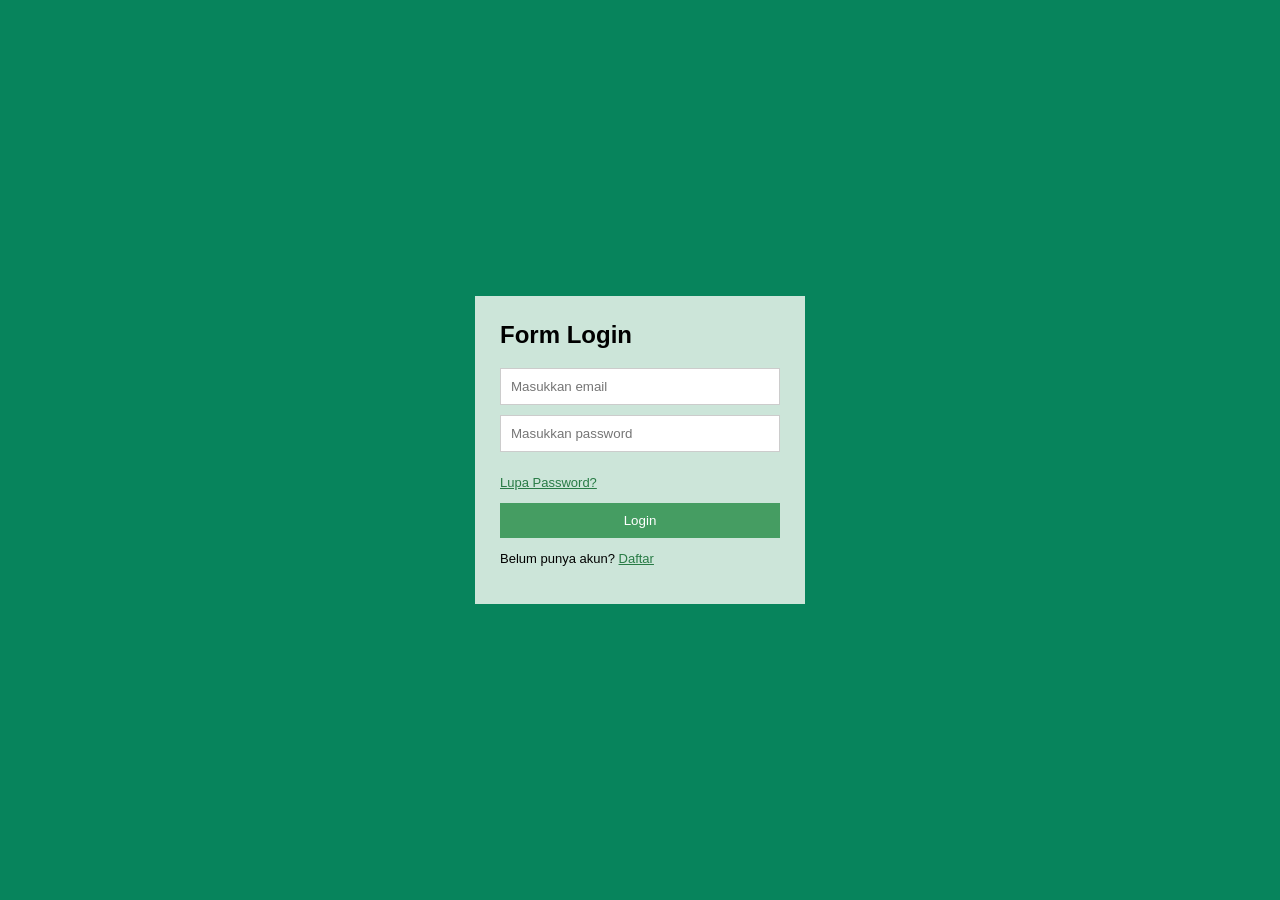
<file: index.html>
<!DOCTYPE html>
<html lang="id">
<head>
    <meta charset="UTF-8">
    <meta name="viewport" content="width=device-width, initial-scale=1.0">
    <title>Form Login</title>

    <!-- INTERNAL CSS -->
    <style>
        body {
            font-family: Arial, sans-serif;
            background-color: #07845c;
            display: flex;
            justify-content: center;
            align-items: center;
            min-height: 100vh;
            margin: 0;
        }

        .kotak {
            background-color: #cce5d9;
            padding: 25px;
            width: 280px;
            max-width: 85%;
        }

        h2 {
            margin-top: 0;
        }

        input {
            width: 100%;
            padding: 10px;
            margin-bottom: 10px;
            box-sizing: border-box;
            border: 1px solid #ccc;
        }

        button {
            width: 100%;
            padding: 10px;
            background-color: #459d62;
            color: white;
            border: none;
            cursor: pointer;
        }

        button:hover {
            background-color: #287b45;
        }

        a {
            color: #287b45;
        }

        p {
            font-size: 13px;
        }
    </style>
</head>

<body>

    <div class="kotak">
        <h2>Form Login</h2>

        <form action="#" method="post">

            <input type="email"
                   name="email"
                   placeholder="Masukkan email"
                   required>

            <input type="password"
                   name="password"
                   placeholder="Masukkan password"
                   required>

            <p><a href="#">Lupa Password?</a></p>

            <button type="submit">Login</button>

        </form>

        <p>Belum punya akun?
            <a href="Signup.html">Daftar</a>
        </p>
    </div>

</body>
</html>
</file>
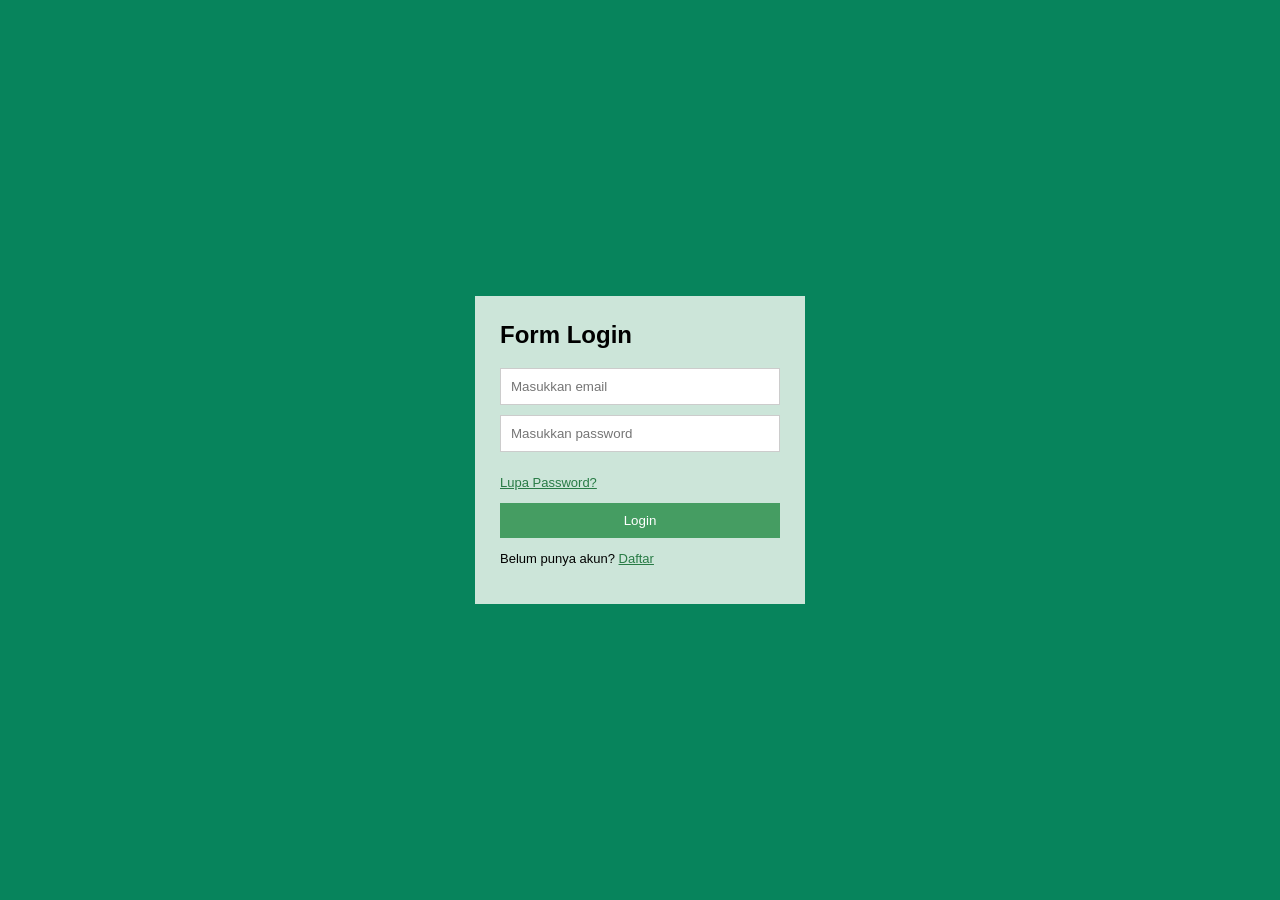
<file: Login.html>
<!DOCTYPE html>
<html lang="id">
<head>
    <meta charset="UTF-8">
    <meta name="viewport" content="width=device-width, initial-scale=1.0">
    <title>Form Login</title>

    <!-- INTERNAL CSS -->
    <style>
        body {
            font-family: Arial, sans-serif;
            background-color: #07845c;
            display: flex;
            justify-content: center;
            align-items: center;
            min-height: 100vh;
            margin: 0;
        }

        .kotak {
            background-color: #cce5d9;
            padding: 25px;
            width: 280px;
            max-width: 85%;
        }

        h2 {
            margin-top: 0;
        }

        input {
            width: 100%;
            padding: 10px;
            margin-bottom: 10px;
            box-sizing: border-box;
            border: 1px solid #ccc;
        }

        button {
            width: 100%;
            padding: 10px;
            background-color: #459d62;
            color: white;
            border: none;
            cursor: pointer;
        }

        button:hover {
            background-color: #287b45;
        }

        a {
            color: #287b45;
        }

        p {
            font-size: 13px;
        }
    </style>
</head>

<body>

    <div class="kotak">
        <h2>Form Login</h2>

        <form action="#" method="post">

            <input type="email"
                   name="email"
                   placeholder="Masukkan email"
                   required>

            <input type="password"
                   name="password"
                   placeholder="Masukkan password"
                   required>

            <p><a href="#">Lupa Password?</a></p>

            <button type="submit">Login</button>

        </form>

        <p>Belum punya akun?
            <a href="Signup.html">Daftar</a>
        </p>
    </div>

</body>
</html>
</file>
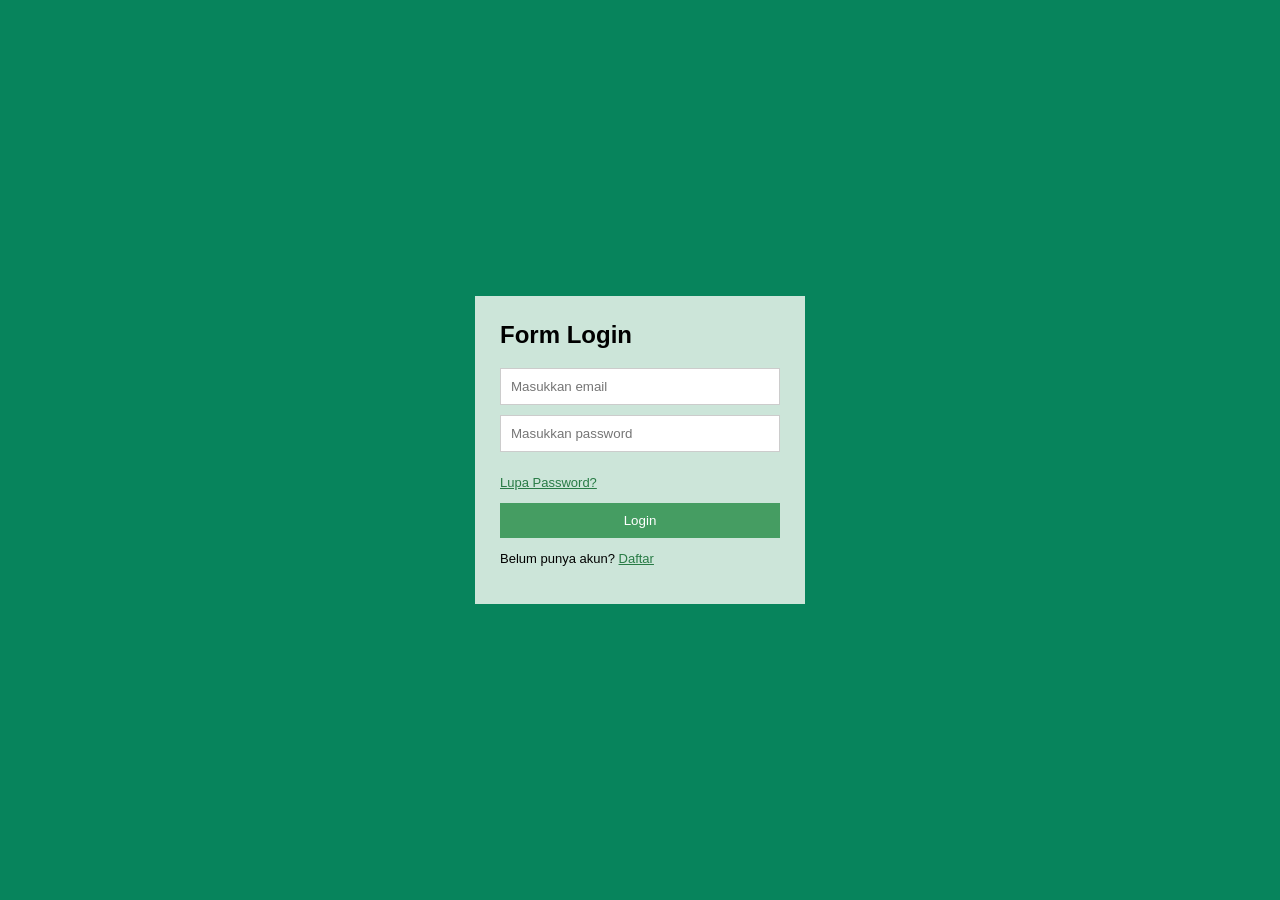
<file: penilaianbab 7 Login&Signup.html>
<!DOCTYPE html>
<html>
<head>
    <title>Form Login</title>

    <style>
        body {
            font-family: Arial, sans-serif;
            background-color: #07845c;
            display: flex;
            justify-content: center;
            align-items: center;
            min-height: 100vh;
            margin: 0;
        }

        .kotak {
            background-color: #cce5d9;
            padding: 25px;
            width: 280px;
            max-width: 85%;
        }

        h2 {
            margin-top: 0;
        }

        input {
            width: 100%;
            padding: 10px;
            margin-bottom: 10px;
            box-sizing: border-box;
            border: 1px solid #ccc;
        }

        button {
            width: 100%;
            padding: 10px;
            background-color: #459d62;
            color: white;
            border: none;
            cursor: pointer;
        }

        button:hover {
            background-color: #287b45;
        }

        a {
            color: #287b45;
        }

        p {
            font-size: 13px;
        }
    </style>
</head>

<body>

    <div class="kotak">
        <h2>Form Login</h2>

        <form action="#" method="post">

            <input type="email"
                   name="email"
                   placeholder="Masukkan email"
                   required>

            <input type="password"
                   name="password"
                   placeholder="Masukkan password"
                   required>

            <p><a href="#">Lupa Password?</a></p>

            <button type="submit">Login</button>

        </form>

        <p>Belum punya akun?
            <a href="Signup.html">Daftar</a>
        </p>
    </div>

</body>
</html>
</file>
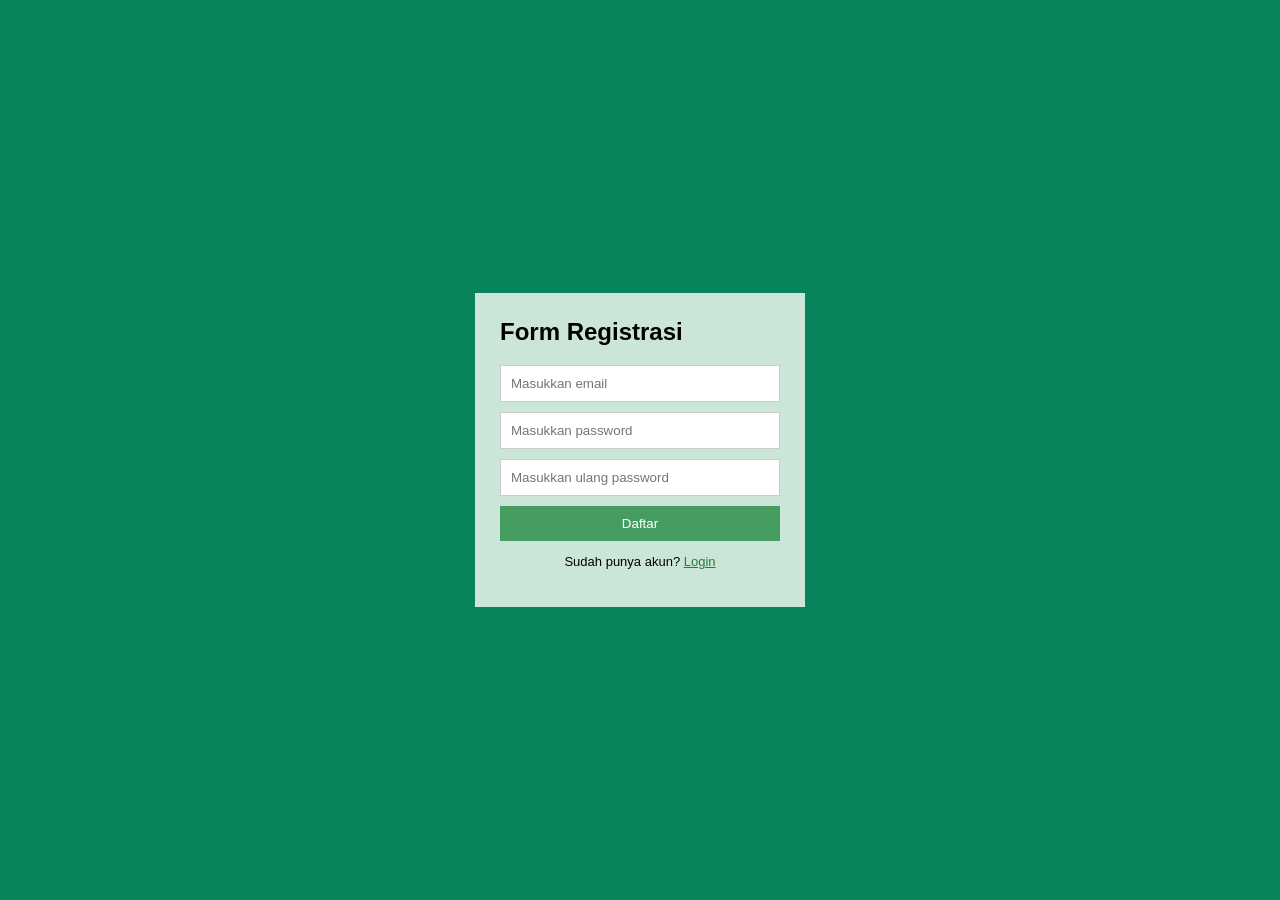
<file: Signup.html>
<!DOCTYPE html>
<html lang="id">
<head>
    <meta charset="UTF-8">
    <meta name="viewport" content="width=device-width, initial-scale=1.0">
    <title>Form Registrasi</title>

    <!-- INTERNAL CSS -->
    <style>
        body {
            font-family: Arial, sans-serif;
            background-color: #07845c;
            display: flex;
            justify-content: center;
            align-items: center;
            min-height: 100vh;
            margin: 0;
        }

        .kotak {
            background-color: #cce5d9;
            padding: 25px;
            width: 280px;
            max-width: 85%;
        }

        h2 {
            margin-top: 0;
        }

        input {
            width: 100%;
            padding: 10px;
            margin-bottom: 10px;
            box-sizing: border-box;
            border: 1px solid #ccc;
        }

        button {
            width: 100%;
            padding: 10px;
            background-color: #459d62;
            color: white;
            border: none;
            cursor: pointer;
        }

        button:hover {
            background-color: #287b45;
        }

        p {
            font-size: 13px;
            text-align: center;
        }

        a {
            color: #287b45;
        }
    </style>
</head>

<body>

    <div class="kotak">
        <h2>Form Registrasi</h2>

        <form action="#" method="post">

            <input type="email"
                   name="email"
                   placeholder="Masukkan email"
                   required>

            <input type="password"
                   name="password"
                   placeholder="Masukkan password"
                   required>

            <input type="password"
                   name="konfirmasi"
                   placeholder="Masukkan ulang password"
                   required>

            <button type="submit">Daftar</button>

        </form>

        <p>Sudah punya akun?
            <a href="index.html">Login</a>
        </p>
    </div>

</body>
</html>
</file>
